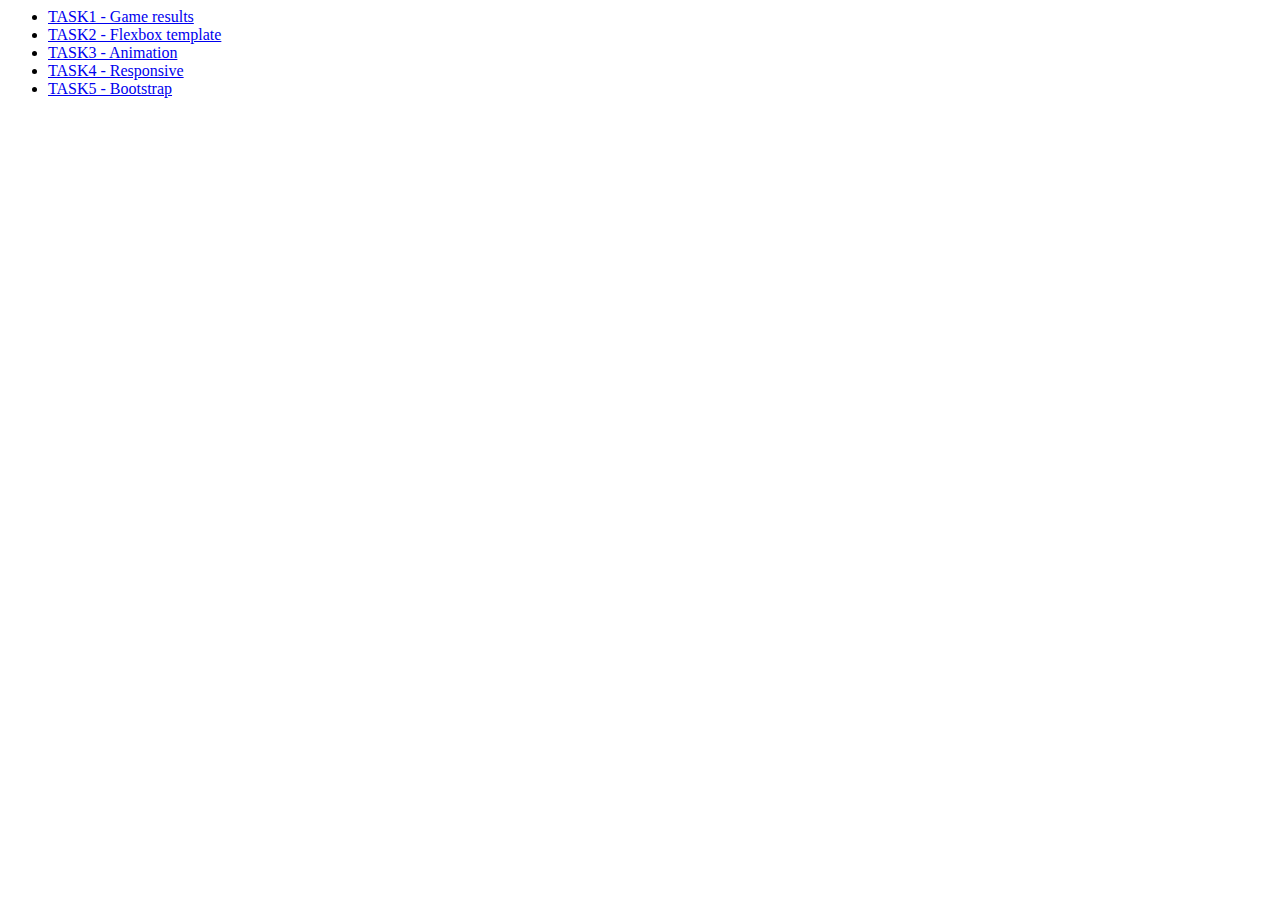
<file: index.html>
<html>
    <head>
        <title>HW 2</title>
    </head>
    <body>
        <ul>
            <li>
                <a href="https://github.com/YarynkaMazuryk/W1HW_2_HTML_CSS/tree/gh-pages/GAME_RESULTS">TASK1 - Game results</a>
            </li>
            <li>
                <a href="TASK2_FLEXBOX/HW-HTMLCSST2_FLEXBOX.html">TASK2 - Flexbox template</a>
            </li>
            <li>
                <a href="TASK3_ANIMATE/HW-CSST3_ANIMATE.html">TASK3 - Animation</a>
            </li>
            <li>
                <a href="TASK4_RESPONSIVE/HW-HTMLCSST4_RESPONSIVE.html">TASK4 - Responsive</a>
            </li>
            <li>
                <a href="TASK5_BOOTSTRAP/HW-HTMLCSST5_BOOTSTRAP.html">TASK5 - Bootstrap</a>
            </li>
        </ul>
    </body>
</html>
</file>
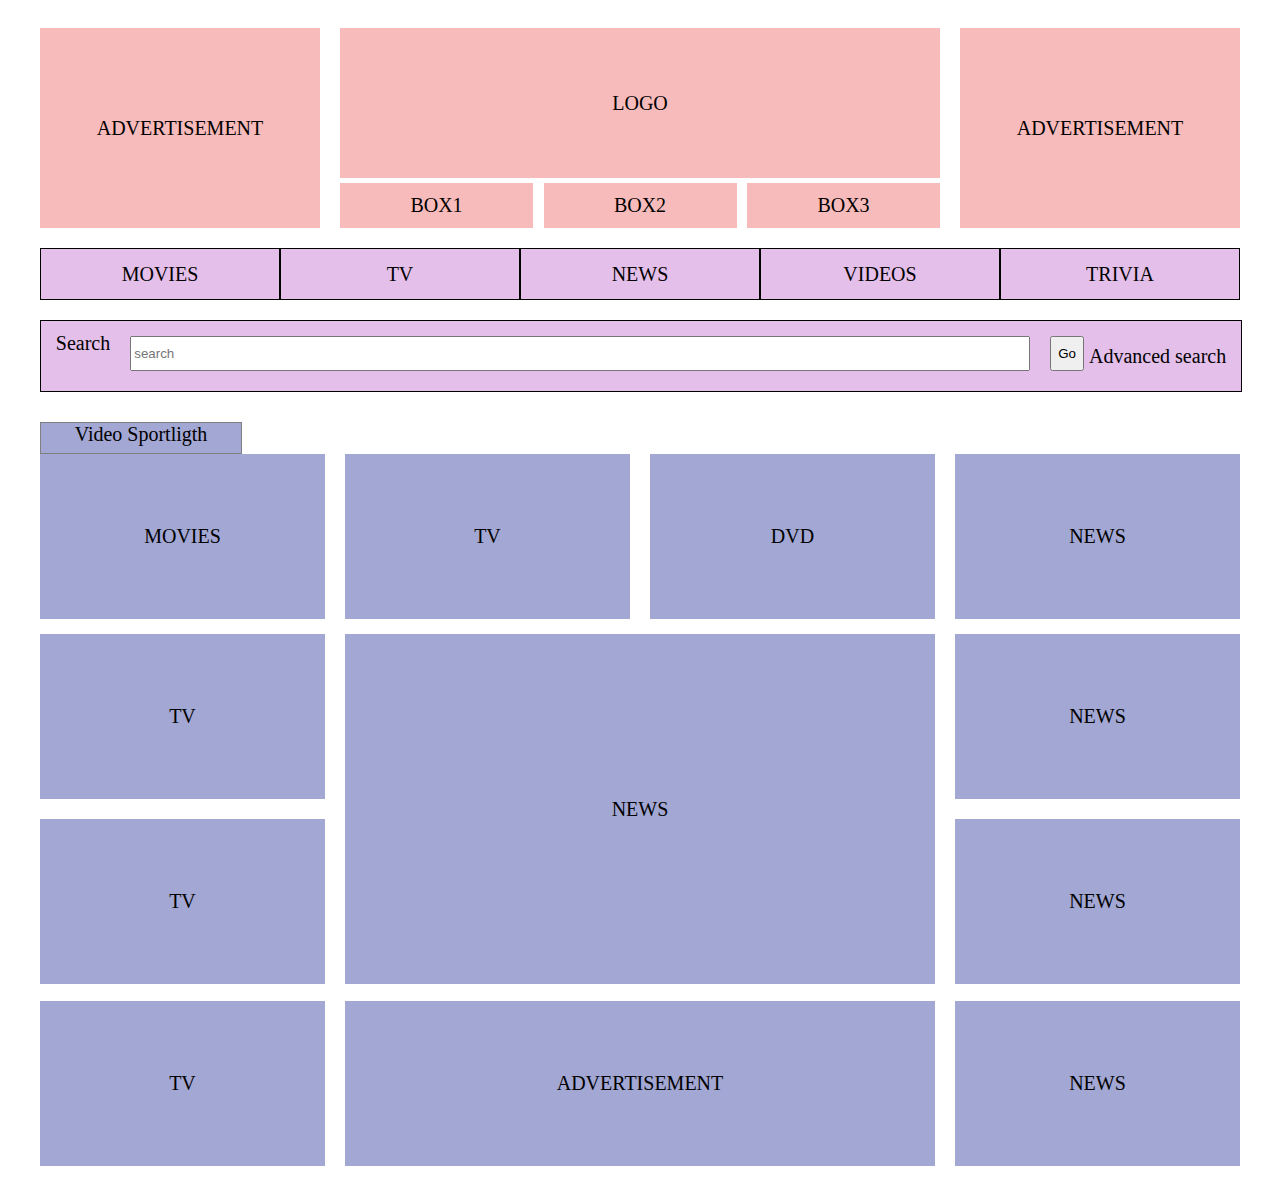
<file: TASK2_FLEXBOX/HW-HTMLCSST2_FLEXBOX.html>
<html>
<head>
    <meta charset="UTF-8">
    <title>Flexbox</title>
    <link rel="stylesheet" href="flexbox.css">
</head>
<body>
    <div id="wrapper">
        <div class="header_section">
            <div class="header_info">
                <div class="left_section center"><span>ADVERTISEMENT</span></div>
                <div class="center_section">
                    <div class="main center"><span>LOGO</span></div>
                    <div class="header_center">
                        <div class="item center"><span>BOX1</span></div>
                        <div class="item center"><span>BOX2</span></div>
                        <div class="item center"><span>BOX3</span></div>
                    </div>
                </div>
                <div class="right_section center"><span>ADVERTISEMENT</span></div>
            </div>
            <div class="nav_section">
                <div class="nav center"><span>MOVIES</span></div>
                <div class="nav center"><span>TV</span></div>
                <div class="nav center"><span>NEWS</span></div>
                <div class="nav center"><span>VIDEOS</span></div>
                <div class="nav center"><span>TRIVIA</span></div>
            </div>
        </div>
        <div class="search">
            <form>
                <label class="first_label" for="search">Search</label>
                <input  class="input_search" type="text" id="search" placeholder="search" >
                <input  class="input_go" type="submit" id="submit" value="Go">
                <label class="second_label" for="submit">Advanced search</label>
            </form>
        </div>
        <div class="mini_box"> Video Sportligth</div> 
        <div class="main_section">
            <div class="main_articles">
                <div class="media_articles">
                    <div class="item center"><span>MOVIES</span></div>
                    <div class="item center"><span>TV</span></div>
                    <div class="item center"><span>DVD</span></div>
                    <div class="item center"><span>NEWS</span></div>
                </div>
                <div class="other_articles">
                    <div class="left_box center">
                        <div class="center"><span>TV</span></div>
                        <div class="center"><span>TV</span></div>
                    </div>
                    <div class="center_box center"><span>NEWS</span></div>
                    <div class="right_box center">
                        <div class="center"><span>NEWS</span></div>
                        <div class="center"><span>NEWS</span></div>
                    </div>
                </div>
            </div>
        </div>
        <div class="footer">
            <div class="center"><span>TV</span></div>
            <div class="center"><span>ADVERTISEMENT</span></div>
            <div class="center"><span>NEWS</span></div>
        </div>
    </div>
</body>
</body>

</html>
</file>
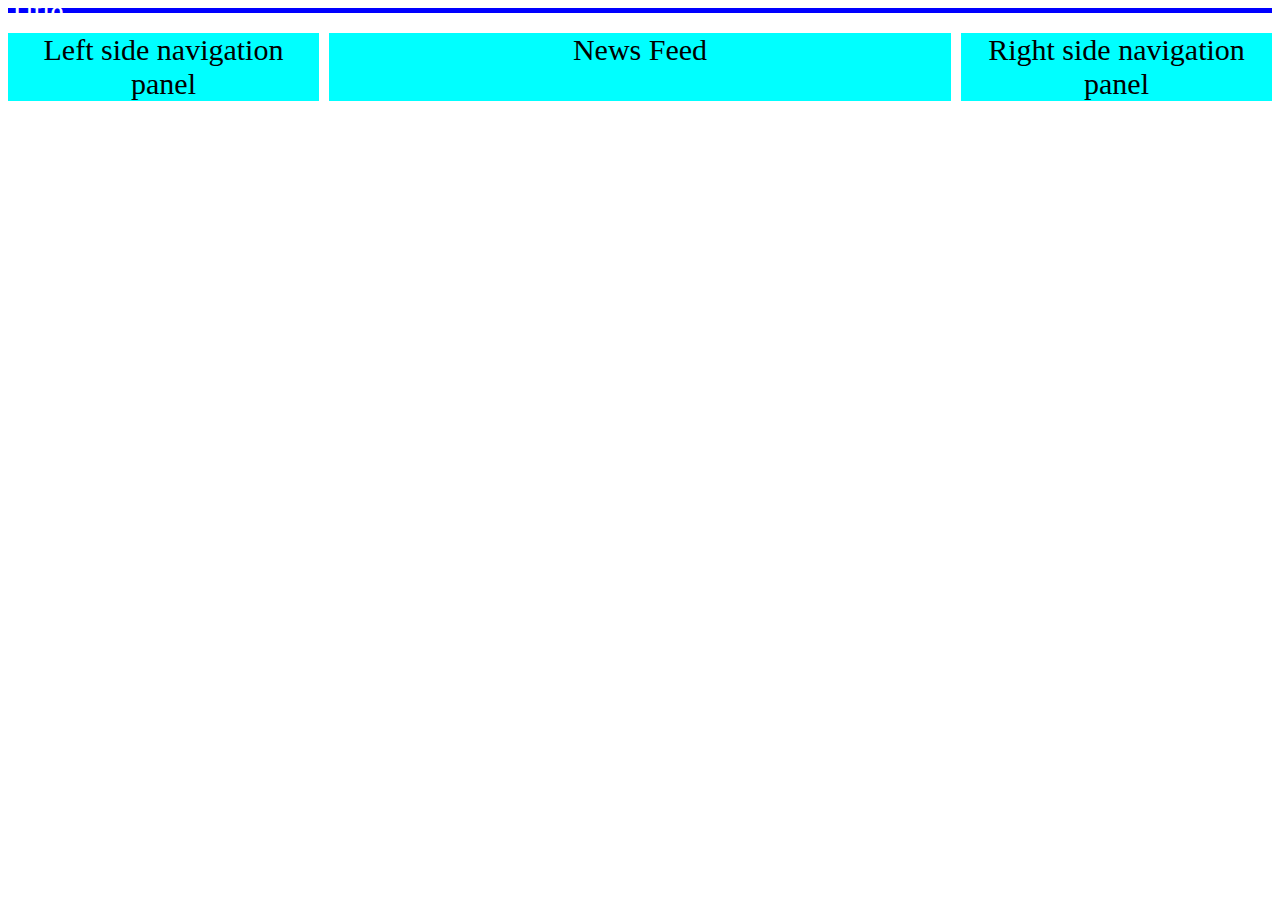
<file: TASK4_RESPONSIVE/HW-HTMLCSST4_RESPONSIVE.html>
<html>
    <head>
        <title>Responsive</title>
        <link rel="stylesheet" href="task4.css">
        <meta name="viewport" content="width=device-width, initial-scale=1.0">
    </head>
    <body>
        <div id="wrapper">
            <div class="title">
                    <img class="first_img" src="1.svg" width="50px">
                    <span>Title</span> 
                    <img  class="second_img" src="1.svg" width="50px">  
            </div>
            <div class="section">
                <div class="left_section">Left side navigation panel</div>
                <div class="center_section">News Feed</div>
                <div class="rigth_section">Right side navigation panel</div>
           </div>
        </div>
        
    </body>
</html>
</file>
<file: TASK2_FLEXBOX/flexbox.css>
#wrapper {
    margin: 0 auto;
    width: 1200px;
    height: auto; 
    padding: 20px;
}
.header_section, .main_section, .search, .footer {  
    text-align: center;
    vertical-align: middle;
    font-size: 20px;
}
.center {
    display: flex;
    justify-content: center;
    align-items: center;
}
.header_info {
    display: flex;
    justify-content:space-between;
}

.left_section,
.right_section {
    background: rgb(248, 187, 187);
    width: 280px;
    height: 200px;
}

.header_center {
    display: flex;
    width: 100%;
    justify-content: space-between;
}

.main {
    background:rgb(248, 187, 187);
    width: 600px;
    height: 150px;
    margin: 0px;
}

.item {
    background:rgb(248, 187, 187);
    width: 193px;
    height: 45px;
    margin-top: 5px;

}

.nav_section {
    display: flex;
    justify-content: space-between;
    margin: 20px 0;
}

.nav {
    background: rgb(228, 191, 233);
    border: 1px solid black;
    width: 239px;
    height: 50px;

}
.search {
    background: rgb(228, 191, 233);
    border: 1px solid black;
    height: 70px;
    width: 100%;
    margin-bottom: 30px;
    font-size: 20px;
}

.media_articles{
    display: flex;
    justify-content: space-between;
}

.media_articles .item {
    background: rgb(162, 167, 211);
    width: 285px;
    height: 165px;
    margin: 0px;
} 

.other_articles {
    display: flex;
    justify-content: space-between;
    margin-top: 15px;
    height: 350px;
}

.left_box, .right_box {
    display: flex;
    flex-direction: column;
    justify-content: space-between;
    height: 100%;
}

.left_box div,.right_box div {
    background: rgb(162, 167, 211);
    width: 285px;
    height: 165px;
}

.center_box {
    background: rgb(162, 167, 211); 
    height: 100%;
    width: 590px;
}
.first_label {
    vertical-align: super;
}
.second_label {
    vertical-align: sub;
}

.input_search  {
    width: 75%;
    height: 50%;
    margin: 15px;
}
.input_go {
    height: 50%;
}

.footer {
    display: flex;
    justify-content: space-between;
    margin-top: 17px;
}

.footer div {
    justify-content: center;
    background: rgb(162, 167, 211); 
    width: 285px;
    height: 165px;
}

.footer :nth-child(2) {
    width: 590px;
}
.mini_box  {
    margin-top: 20px;
    background: rgb(162, 167, 211); 
    border: 1px solid gray;
    width: 200px;
    font-size: 20px;
    text-align: center;
    height: 30px;
}
</file>
<file: TASK4_RESPONSIVE/task4.css>
* {
    font-size: 30px;
    font-family: serif;
    text-align: center;
}
#wrapper {
    display: flex;
    justify-content: space-between;
    flex-wrap: wrap;
}
.title {
    display: flex;
    justify-content: space-between;
    align-items: center; 
    width: 100%;
    background: blue;
    height: 10%; 
    line-height: 5px;
    font-size: 30px;
    color: white;
}
.section {
    display: flex;
    width: 100%;
    height: 90%;
    margin-top: 20px; 
}
.left_section, .rigth_section {
    width: 25%;   
    background: cyan; 
}
.center_section {
    margin-right: 10px;
    margin-left: 10px; 
    width: 50%;
    background: cyan;
}

@media screen and (min-width: 992px) {
    .first_img, .second_img {
        display: none;
    }

}

@media screen and (max-width: 991px) {
    div > span {
        margin-left: 10px;;
    }
    .rigth_section {
        display: none;
    }
    .left_section {
        width: calc (25%-10px);
    }
    .center_section {
        width: 75%;
    }
    .first_img{
        display: block;
    }
    .second_img {
        display: none;
    }
    .title {
        justify-content:flex-start;
    }

}
@media screen and (max-width: 767px) {
    .rigth_section,.left_section {
        display: none;
    }
    .center_section {
        width: 100%;
        margin: 0px;
    }
    .first_img{
        display: block;
    }
     .second_img {
        display: block;
    }
    .title {
        justify-content: space-between;
    }
}
</file>
